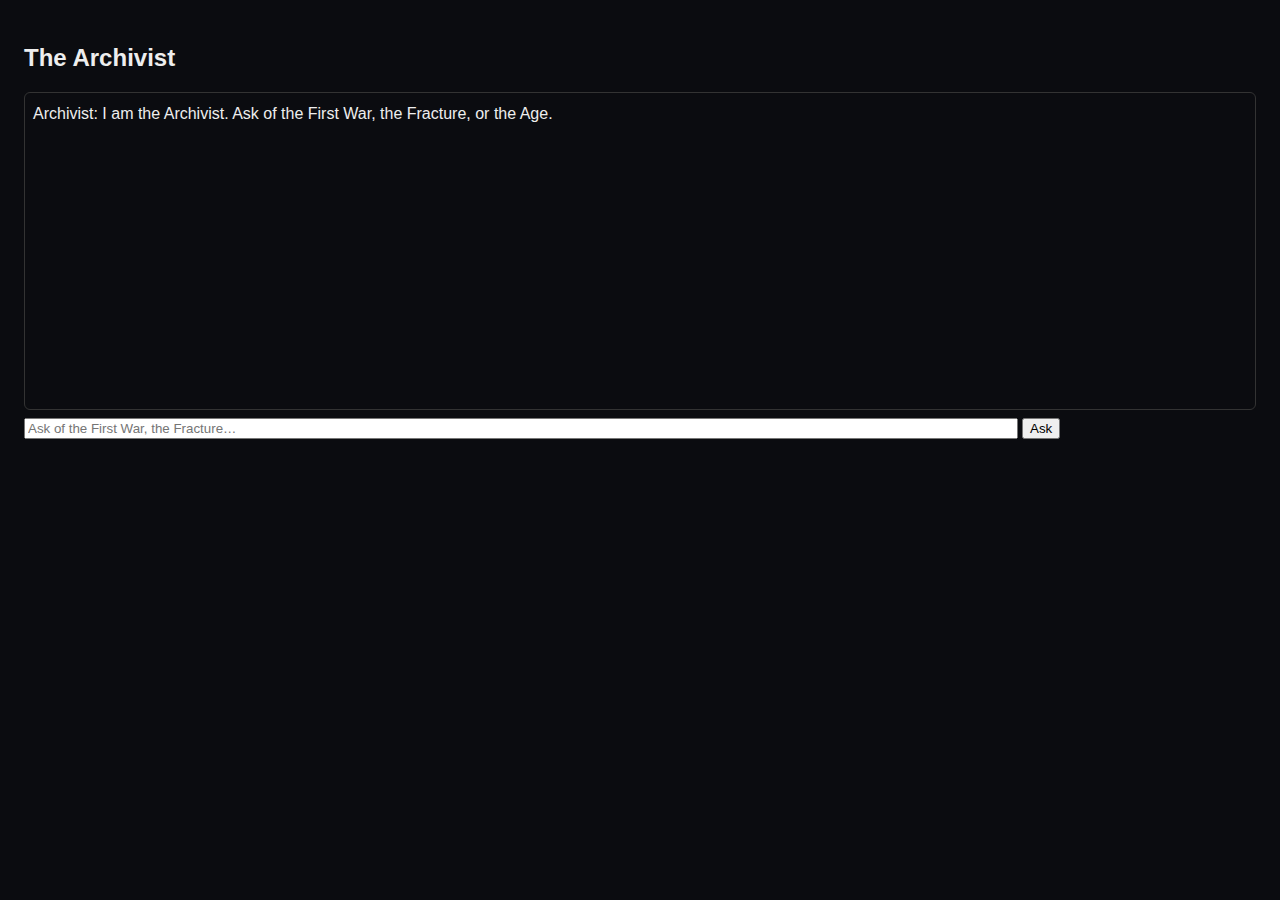
<file: archivist-link.html>
<!doctype html>
<html lang="en">
<head>
  <meta charset="utf-8">
  <title>Archivist Redirect</title>
  <meta http-equiv="refresh" content="0; url=archivist.html">
</head>
<body>
  <p>Redirecting to the <a href="archivist.html">Archivist</a>…</p>
</body>
</html>
</file>
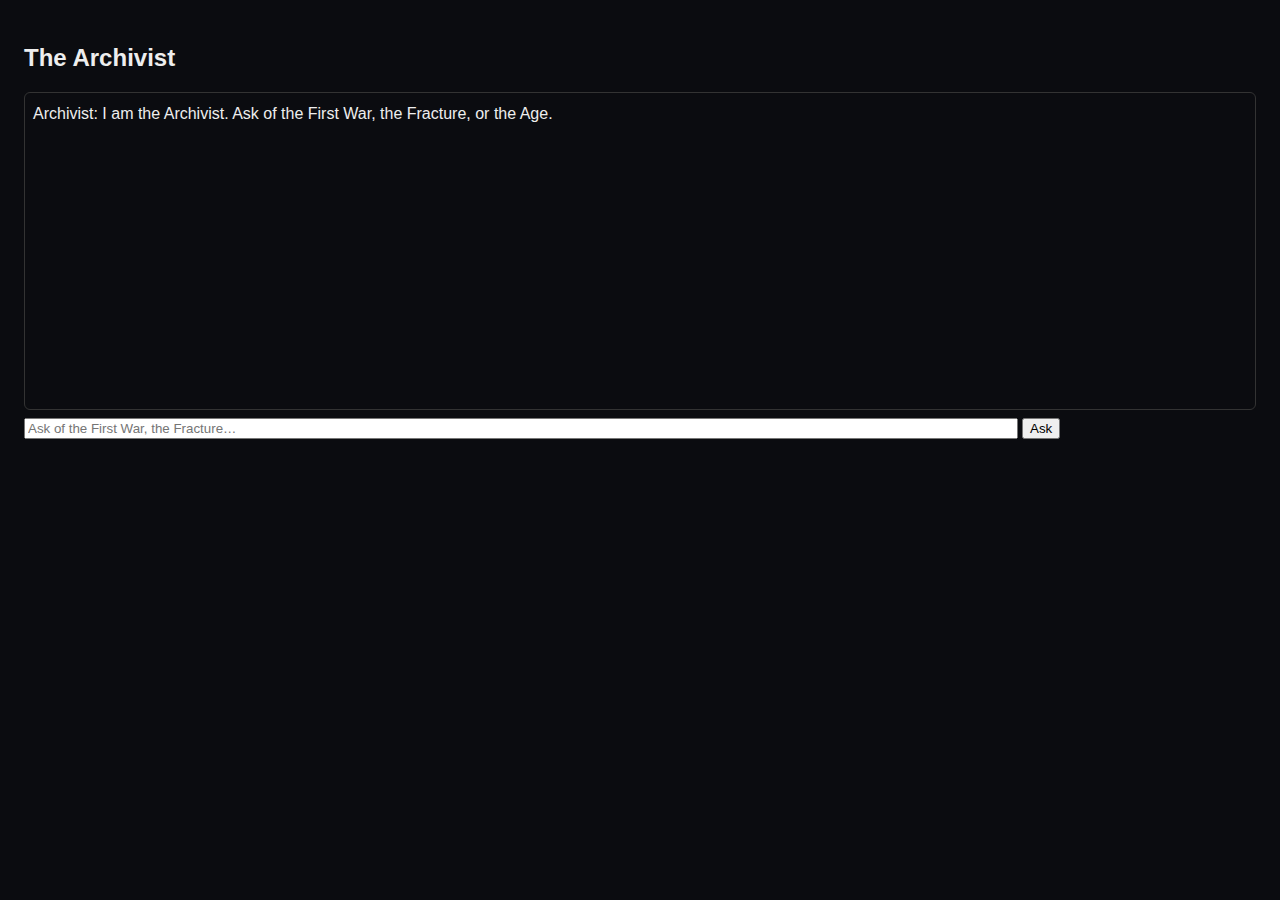
<file: archivist.html>
<!doctype html>
<html lang="en">
<head>
<meta charset="utf-8">
<title>Archivist Chat – Destiny Unwritten</title>
<meta name="viewport" content="width=device-width,initial-scale=1">
<style>
body{background:#0b0c10;color:#eee;font-family:sans-serif;padding:1em}
#log{height:300px;overflow:auto;border:1px solid #333;padding:8px;margin-bottom:8px;border-radius:6px}
.msg{margin:4px 0}
.user{color:#8be9fd}
.npc{color:#f1fa8c}
</style>
</head>
<body>
<h2>The Archivist</h2>
<div id="log"></div>
<form id="chat">
  <input id="q" style="width:80%" placeholder="Ask of the First War, the Fracture…" />
  <button>Ask</button>
</form>

<script>
const eras=[
 {k:["first war","trumpet"],r:"The First War—alliances broke, oaths fractured."},
 {k:["fracture","filament","doll"],r:"The Fracture cracked time; the Filament whispered, the Doll remembered."},
 {k:["age","factions","towns"],r:"The Fractured Age—maps lie politely, but choices echo loudly."}
];
function say(role,t){log.innerHTML+=`<div class="msg ${role}">${role}: ${t}</div>`;log.scrollTop=99999;}
chat.onsubmit=e=>{
 e.preventDefault();let t=q.value.toLowerCase();if(!t)return;
 say("You",q.value);
 let f=eras.find(x=>x.k.some(k=>t.includes(k)));
 say("Archivist",f?f.r:"Threads cross where you tug them. Ask of an era, a place, or a name.");
 q.value="";
};
say("Archivist","I am the Archivist. Ask of the First War, the Fracture, or the Age.");
</script>
</body>
</html>
</file>
